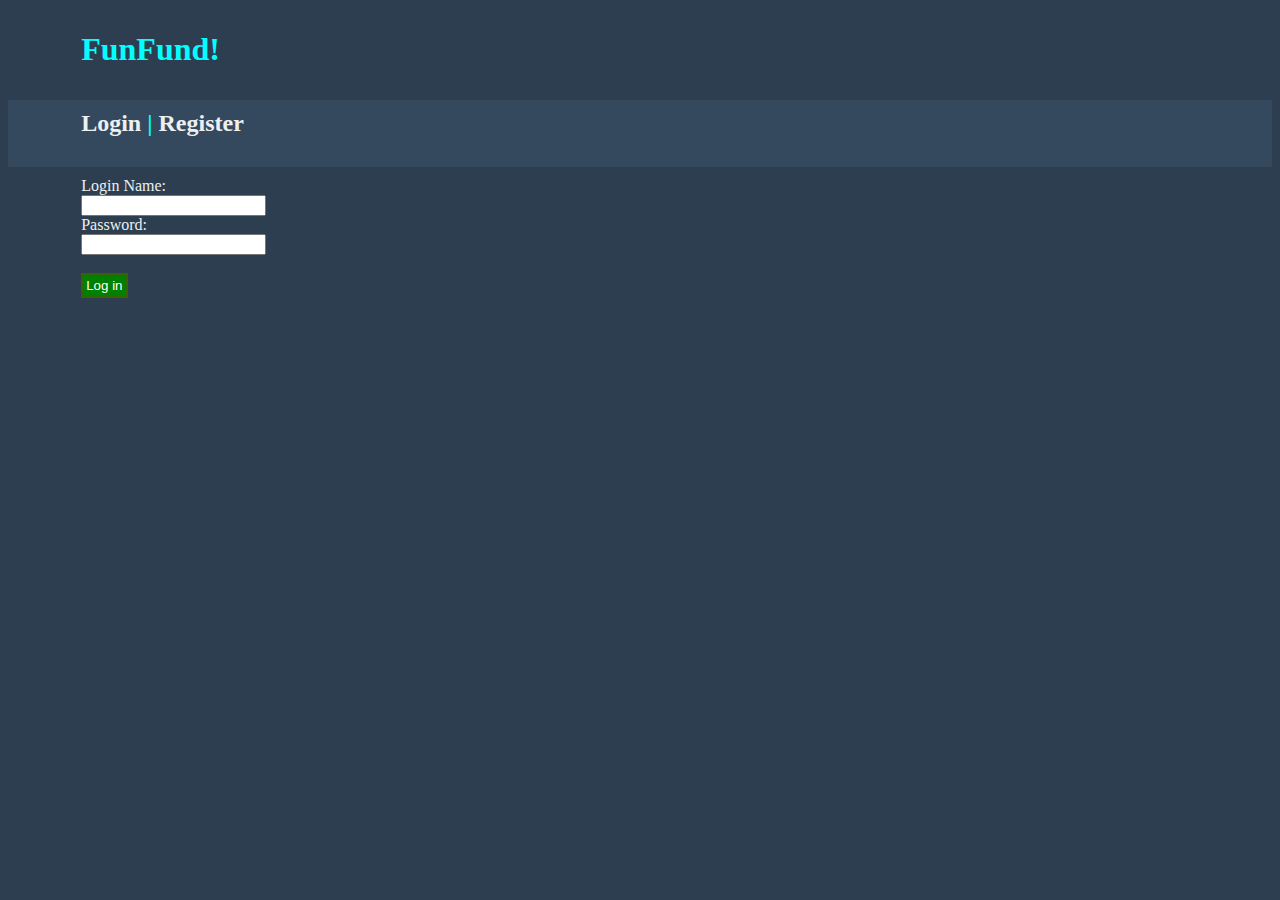
<file: front-end/index.html>
<!DOCTYPE html>
<html>
<head>
    <meta charset="UTF-8">
    <title>Come here and fun funding!</title>
    <link rel="stylesheet" href="css/style.css">

</head>

<body>
    <h1>FunFund!</h1>
    <div id="wrap">
    <div id="regbar">
    <h2><a href="#" id="loginform">Login</a> | <a href="#" id="registerform">Register</a></h2>
    <div id="login">
        <form name='loginform' action="login.php" method="POST" target="_blank">
            Login Name:<br>
            <input type="text" name="loginname" />
            <br>
            Password:<br>
            <input type="password" name="password" />
            <br><br>
            <input type="submit" value="Log in" style="font-size:10pt;color:white;background-color:green;border:2px solid #336600;padding:3px">
        </form>
    </div>
    <div id="register">
        <form name='registerform' action="register.php" method="POST" target="_blank">
            User Name (at least 6 characters):<br>
            <input type="text" name="r_uname" />
            <br>
            Login Name (at least 6 characters):<br>
            <input type="text" name="r_loginname" />
            <br>
            Password (at least 6 characters):<br>
            <input type="password" name="r_password" />
            <br><br>
            <input type="submit" value="Register" style="font-size:10pt;color:white;background-color:green;border:2px solid #336600;padding:3px">
        </form>
    </div>
    </div>
    </div>
    <script src='http://cdnjs.cloudflare.com/ajax/libs/jquery/2.1.3/jquery.min.js'></script>

    <script src="js/index.js"></script>
</body>
</html>
</file>
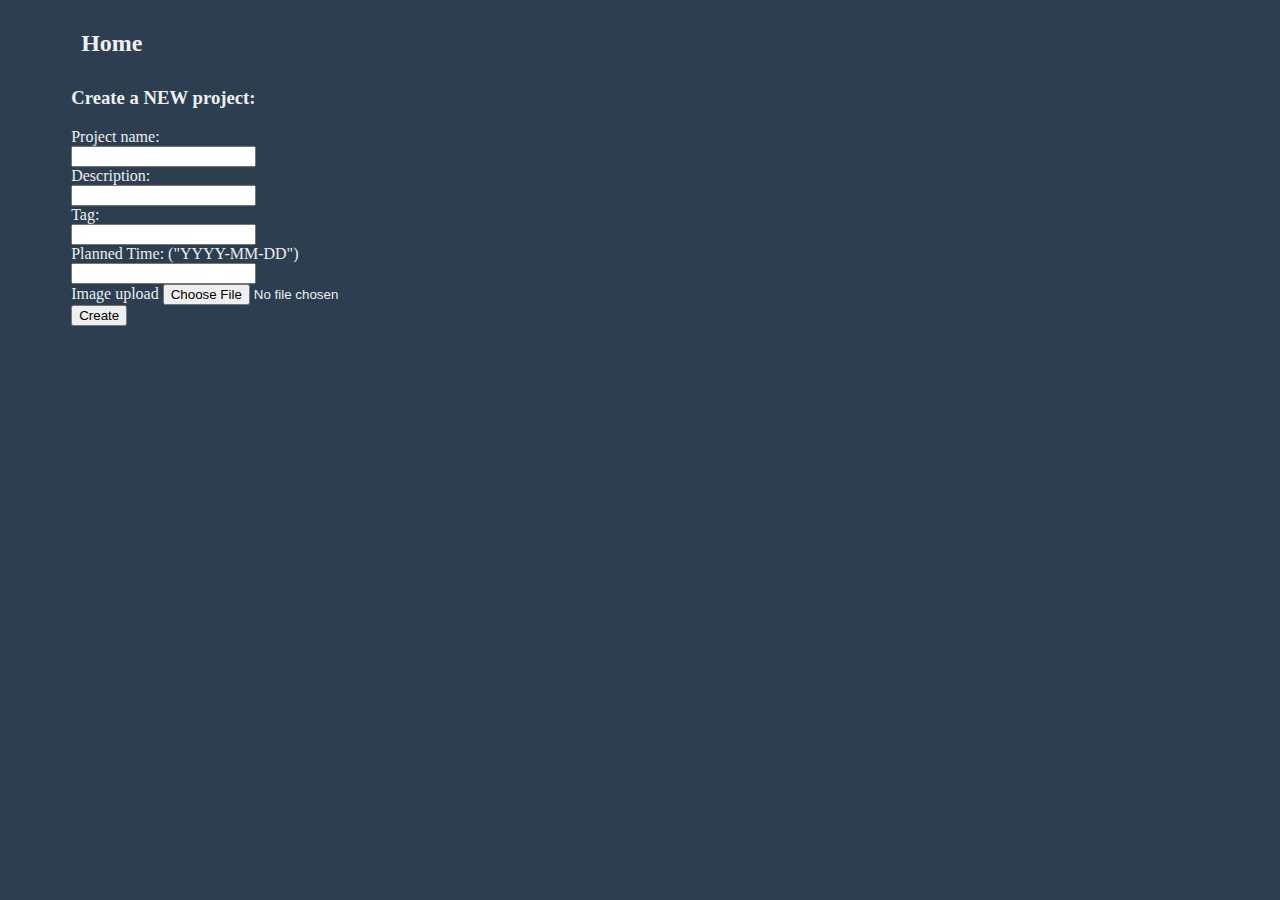
<file: front-end/createproj.html>
<!DOCTYPE html>
<html>
<head>
    <meta charset="UTF-8">
    <title>Create Project!</title>
    <link rel="stylesheet" href="css/style.css">

</head>
<!-- Project(pid, uname, pname, pdescription, status, tag, createdtime, plannedtime) -->
<body>
<h2><a href="homepage.php">Home</a></h2>
<h3 style="margin-left: 5%">Create a NEW project:</h3>
<form style="margin-left: 5%" action="createproj.php" method="post">
    Project name:<br>
    <input type="text" name="pname"><br>
    Description: <br>
    <input type="text" name="pdescription"><br>
    Tag: <br>
    <input type="text" name="tag"><br>
    Planned Time: ("YYYY-MM-DD") <br>
    <input type="text" name="plannedtime"><br>
    <label>Image upload</label>
    <input type="file" name="attachment"><br>
    <input type="submit" value="Create">
</form>
</body>
</html>
</file>
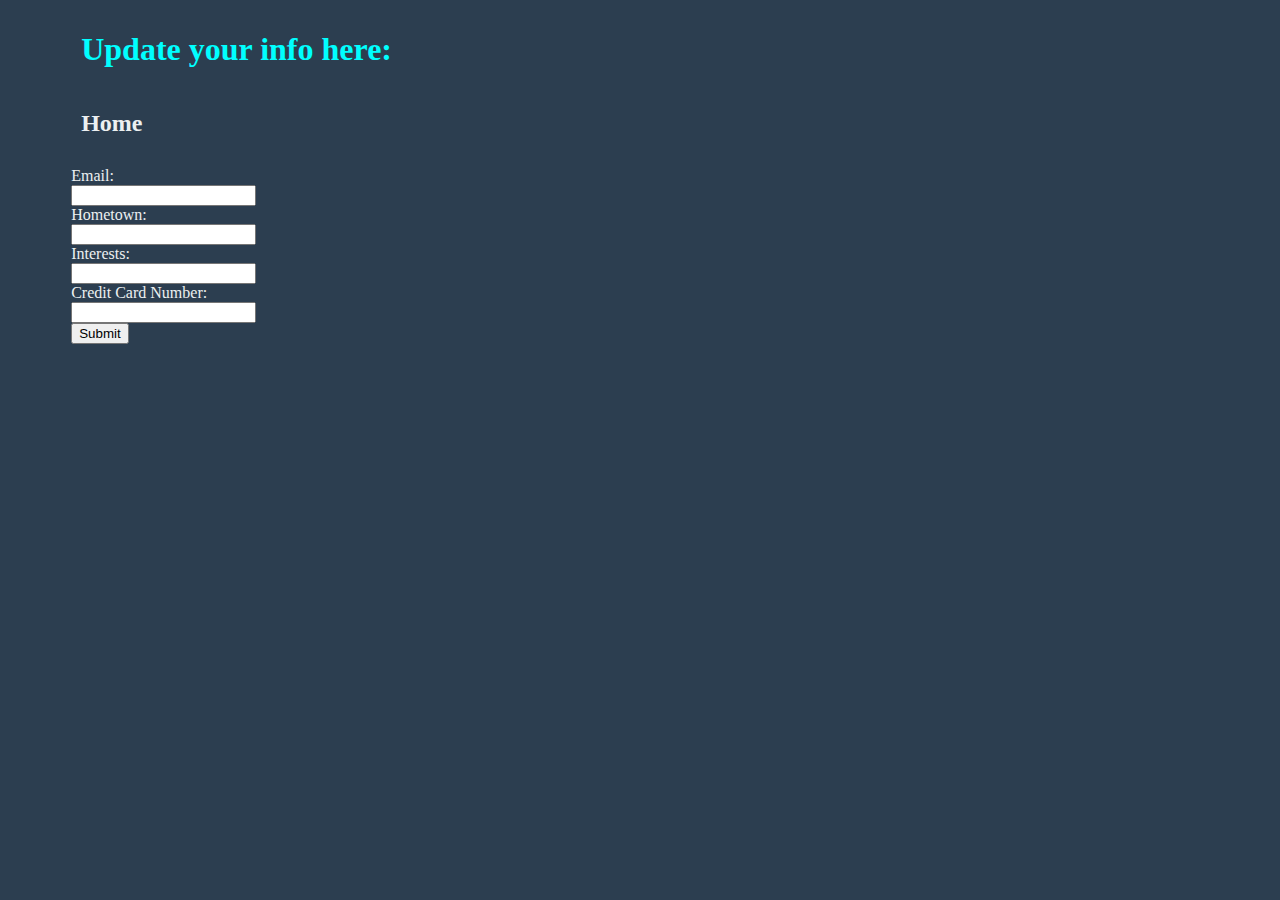
<file: front-end/updateinfo.html>
<!DOCTYPE html>
<html>
<head>
    <meta charset="UTF-8">
    <title>Welcome to the community!</title>
    <link rel="stylesheet" href="css/style.css">

</head>
<body>
<h1>Update your info here:</h1>
<h2><a href="homepage.php">Home</a></h2>
<form action="updateuserinfo.php" method="post" style="margin-left: 5%">
    Email: <br>
    <input type="text" name="uemail"><br>
    Hometown: <br>
    <input type="text" name="uhometown"><br>
    Interests: <br>
    <input type="text" name="uinterests"><br>
    Credit Card Number: <br>
    <input type="text" name="ucreditcard"><br>
    <input type="submit" value="Submit">
</form>
</body>
</html>
</file>
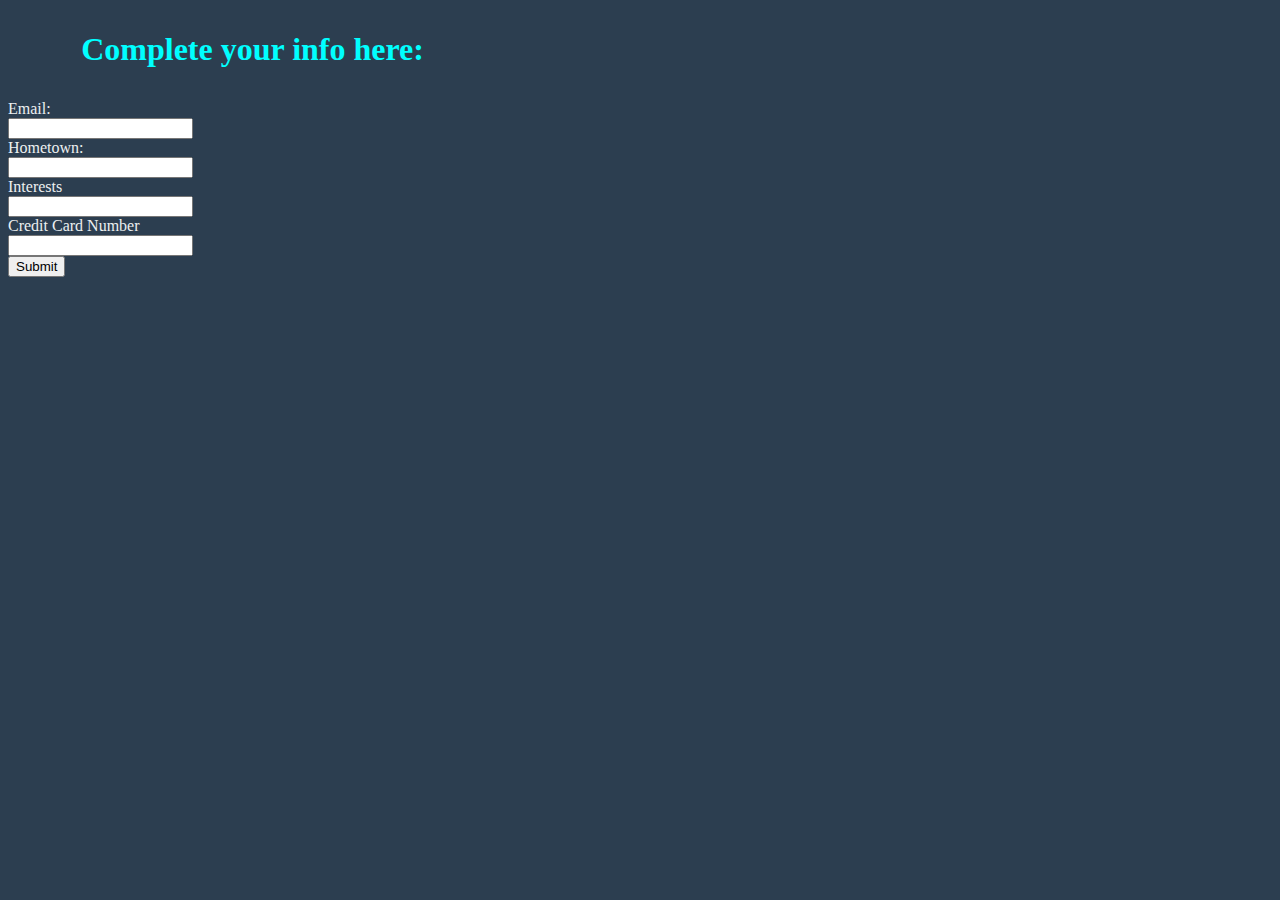
<file: front-end/userinfo.html>
<!DOCTYPE html>
<html>
<head>
    <meta charset="UTF-8">
    <title>Welcome to the community!</title>
    <link rel="stylesheet" href="css/style.css">

</head>
<!-- Usrinfo(uname, uemail, uhometown, uinterests, ucreditcard) -->
<body>
<h1>Complete your info here:</h1>
<form action="userinfo.php" method="post">
    Email: <br>
    <input type="text" name="uemail"><br>
    Hometown: <br>
    <input type="text" name="uhometown"><br>
    Interests <br>
    <input type="text" name="uinterests"><br>
    Credit Card Number<br>
    <input type="text" name="ucreditcard"><br>
    <input type="submit" value="Submit">
</form>
</body>
</html>
</file>
<file: front-end/css/style.css>
body {
    background: #2c3e50;
    text-decoration-color: #ecf0f1;
    color: #ecf0f1;
}

#regbar {
    height: 67px;
    background: #34495e;
}

#wrap {
    margin: 0 auto 30px;
}

h1 {
    font-family: Tahoma;
    font-size: xx-large;
    color: cyan;
    padding: 10px;
    margin-left: 5%;
}

h2 {
    font-family: Tahoma;
    font-size: x-large;
    color: cyan;
    padding: 10px;
    margin-left: 5%;
}

#login  {
    padding: 10px;
    margin-left: 5%;
    width: 50%;
    color: #ecf0f1;
}

#register {
    padding: 10px;
    margin-left: 5%;
    width: 50%;
    display: none;
    color: #ecf0f1;
}

a {
    color: #ecf0f1;
    text-decoration: none;
}

a:hover {
    color: #1abc9c;
}

fieldset {
    border: none;
}

body.p {
    color: #ecf0f1;
    text-decoration: none;
}
</file>
